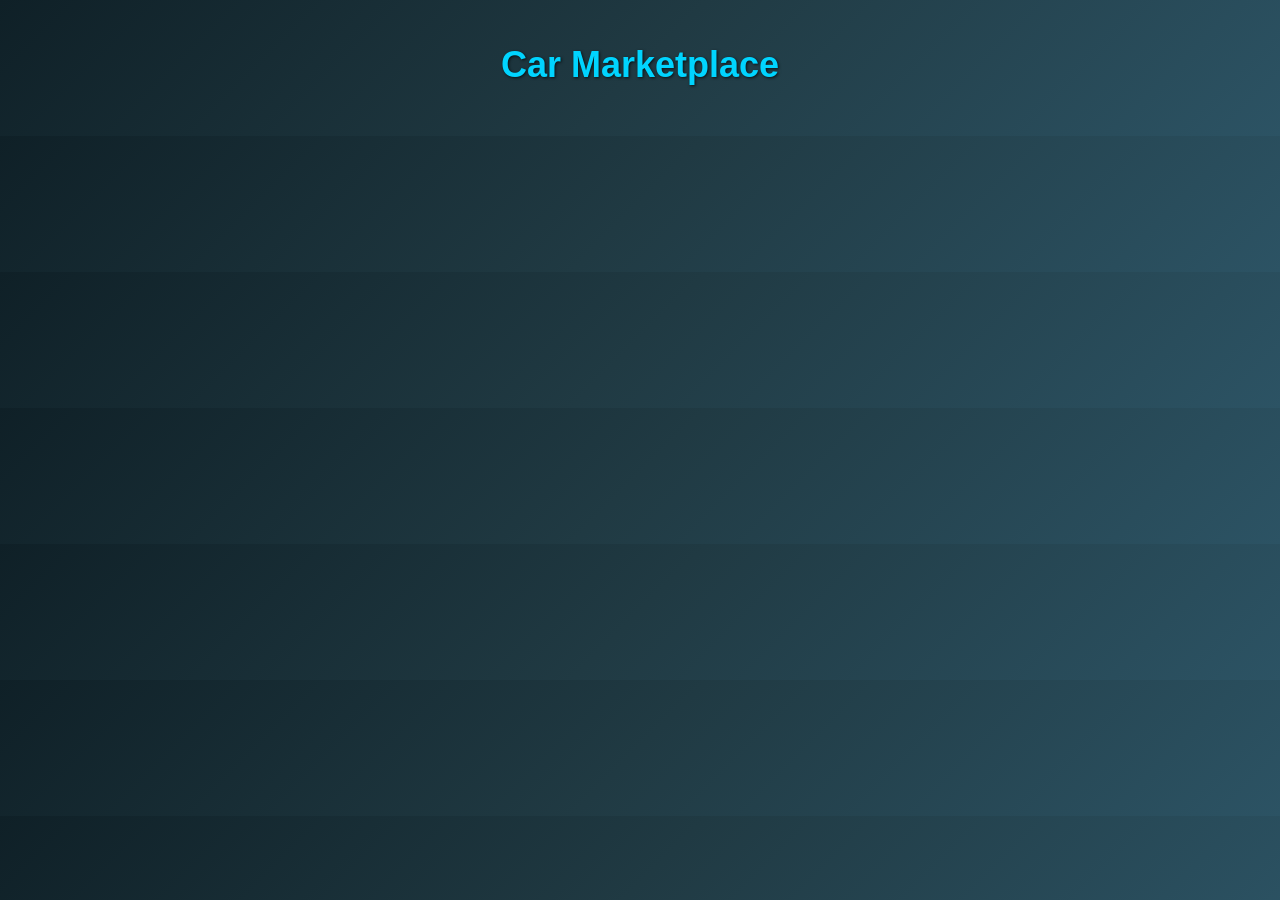
<file: Project_API/frontend/index.html>
<!DOCTYPE html>
<html lang="en">
<head>
<meta charset="UTF-8">
<title>Car Marketplace</title>
<link rel="stylesheet" href="assets/style.css">
</head>
<body>
<h1>Car Marketplace</h1>
<div id="carsContainer" class="cars-grid"></div>

<script>
async function loadCars() {
    const resp = await fetch('../api/cars.php');
    const data = await resp.json();
    const container = document.getElementById('carsContainer');
    if(data.success){
        container.innerHTML = '';
        data.cars.forEach(car => {
            const div = document.createElement('div');
            div.className = 'car-card';
            div.innerHTML = `
                <img src="${car.main_image_url}" alt="${car.title}">
                <h3>${car.title}</h3>
                <p>Year: ${car.year} | Color: ${car.color}</p>
                <p>Price: $${car.price}</p>
                <p>Phone: ${car.phone}</p>
                <a href="car.html?id=${car.id}">View Details</a>
            `;
            container.appendChild(div);
        });
    }
}

loadCars();
</script>
</body>
</html>
</file>
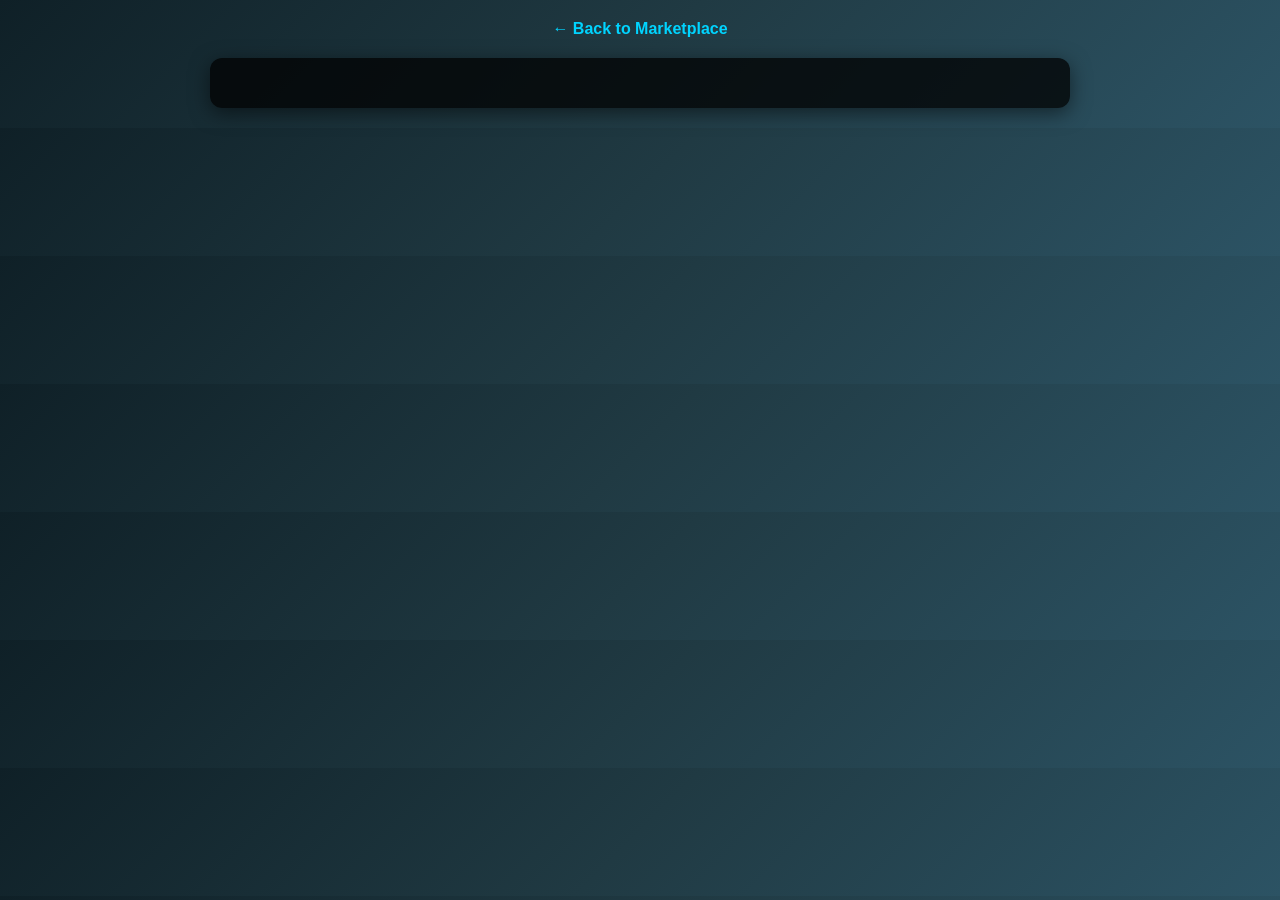
<file: Project_API/frontend/car.html>
<!DOCTYPE html>
<html lang="en">
<head>
<meta charset="UTF-8">
<title>Car Details</title>
<link rel="stylesheet" href="assets/style2.css">
</head>
<body>
<a href="index.html">← Back to Marketplace</a>
<div id="carDetails"></div>

<script>
const params = new URLSearchParams(window.location.search);
const carId = params.get('id');

async function loadCar(){
    const resp = await fetch(`../api/car.php?id=${carId}`);
    const data = await resp.json();
    const container = document.getElementById('carDetails');

    if(data.success){
        const car = data.car;
        container.innerHTML = `
            <h2>${car.title}</h2>
            <img src="${car.main_image_url}" alt="${car.title}" class="main-img">
            <p>Year: ${car.year} | Color: ${car.color}</p>
            <p>Price: $${car.price}</p>
            <p>Phone: ${car.phone}</p>
            <p>Description: ${car.description}</p>
            <h3>Additional Images</h3>
            <div class="additional-images"></div>
        `;

        const imgContainer = container.querySelector('.additional-images');

        const mainThumb = document.createElement('img');
        mainThumb.src = car.main_image_url;
        mainThumb.className = "thumb";
        mainThumb.width = 150;

        mainThumb.onclick = () => {
            document.querySelector('.main-img').src = car.main_image_url;
        };

        imgContainer.appendChild(mainThumb);

        data.images.forEach(img => {
            const smallImg = document.createElement('img');
            smallImg.src = img.image_url;
            smallImg.className = "thumb";
            smallImg.width = 150;

            smallImg.onclick = () => {
                document.querySelector('.main-img').src = img.image_url;
            };

            imgContainer.appendChild(smallImg);
        });
    }
}

loadCar();
</script>
</body>
</html>
</file>
<file: Project_API/frontend/assets/style.css>
body {
    margin: 0;
    padding: 20px;
    font-family: 'Segoe UI', Tahoma, Geneva, Verdana, sans-serif;
    background: linear-gradient(135deg, #0f2027, #203a43, #2c5364);
    color: #fff;
}

h1 {
    text-align: center;
    margin-bottom: 30px;
    font-size: 36px;
    color: #00d4ff;
    text-shadow: 1px 1px 3px rgba(0,0,0,0.7);
}

.cars-grid {
    display: grid;
    grid-template-columns: repeat(auto-fit, minmax(250px, 1fr));
    gap: 25px;
}

.car-card {
    background-color: rgba(0,0,0,0.75);
    border-radius: 12px;
    overflow: hidden;
    box-shadow: 0 5px 20px rgba(0,0,0,0.5);
    transition: transform 0.3s ease, box-shadow 0.3s ease;
    display: flex;
    flex-direction: column;
    align-items: center;
    text-align: center;
}

.car-card:hover {
    transform: translateY(-5px);
    box-shadow: 0 10px 25px rgba(0,0,0,0.7);
}

.car-card img {
    width: 100%;
    height: 360px;
    object-fit: cover;
    border-bottom: 2px solid #00d4ff;
}

.car-card h3 {
    margin: 12px 0 5px 0;
    font-size: 22px;
    color: #00d4ff;
}

.car-card p {
    margin: 3px 0;
    font-size: 14px;
    color: #ddd;
}

.car-card a {
    display: inline-block;
    margin: 10px 0 12px 0;
    padding: 8px 12px;
    background-color: #00d4ff;
    color: #000;
    text-decoration: none;
    font-weight: bold;
    border-radius: 8px;
    transition: all 0.3s ease;
}

.car-card a:hover {
    background-color: #0096c7;
    color: #fff;
}

@media (max-width: 500px) {
    .car-card img {
        height: 200px;
    }
}
</file>
<file: Project_API/frontend/assets/style2.css>
body {
    margin: 0;
    padding: 20px;
    font-family: 'Segoe UI', Tahoma, Geneva, Verdana, sans-serif;
    background: linear-gradient(135deg, #0f2027, #203a43, #2c5364);
    color: #fff;
}

h1, h2 {
    text-align: center;
    margin-bottom: 20px;
    color: #00d4ff;
    text-shadow: 1px 1px 3px rgba(0,0,0,0.7);
}

a {
    display: block;
    text-align: center;
    margin-bottom: 20px;
    color: #00d4ff;
    text-decoration: none;
    font-weight: bold;
    transition: all 0.3s ease;
}
a:hover { color: #fff; }

#carDetails {
    max-width: 800px;
    margin: 0 auto;
    background-color: rgba(0,0,0,0.75);
    padding: 25px 30px;
    border-radius: 12px;
    box-shadow: 0 5px 20px rgba(0,0,0,0.5);
}

.main-img {
    width: 100%;
    max-height: 400px;
    object-fit: cover;
    border-radius: 10px;
    border-bottom: 2px solid #00d4ff;
    margin-bottom: 20px;
}

#carDetails p {
    margin: 8px 0;
    font-size: 16px;
    color: #ddd;
}

.additional-images {
    display: flex;
    flex-wrap: wrap;
    gap: 10px;
    margin-top: 15px;
}

.additional-images img {
    width: 150px;
    height: 100px;
    object-fit: cover;
    border-radius: 8px;
    transition: transform 0.3s ease, box-shadow 0.3s ease;
}
.additional-images img:hover {
    transform: scale(1.05);
    box-shadow: 0 5px 15px rgba(0,0,0,0.6);
}

@media (max-width: 600px) {
    .additional-images {
        justify-content: center;
    }
    .additional-images img {
        width: 45%;
        height: auto;
    }
}
</file>
